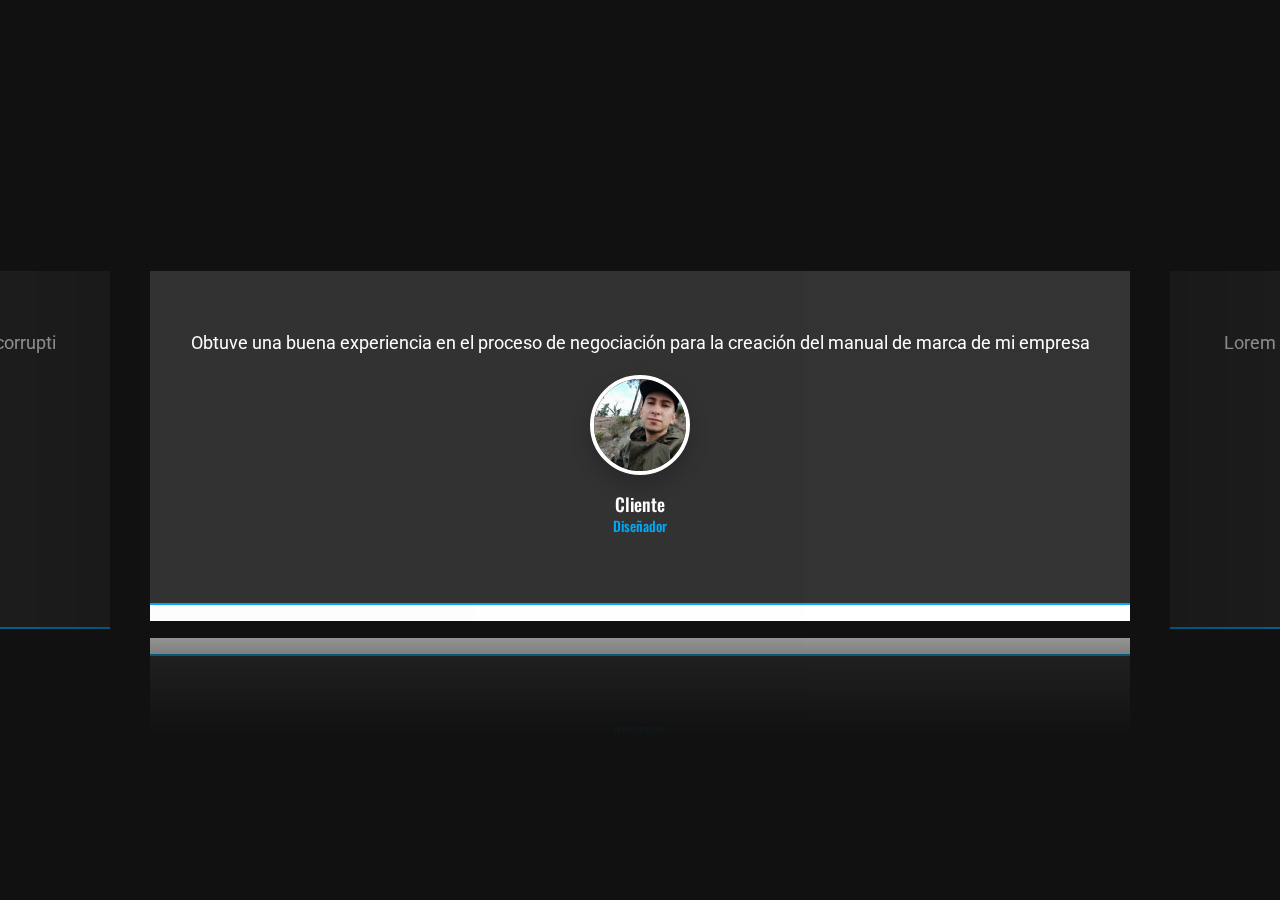
<file: index2.html>
<!DOCTYPE html>
<html lang="es">
<head>
    <meta charset="UTF-8">
    <meta name="viewport" content="width=device-width, user-scale=no, initial-scale=1.0, maximum-scale=1.0, minimum-scale=1.0">
    <title>CITA - Testimonios</title>
    <link rel="stylesheet" href="css/style.css">
    <link rel="stylesheet" href="css/flexboxgrid.css">
    <link href="https://fonts.googleapis.com/css2?family=Oswald:wght@500&display=swap" rel="stylesheet">
    <link href="https://fonts.googleapis.com/css2?family=Roboto:wght@100&display=swap" rel="stylesheet">
    <link rel="stylesheet" href="https://maxcdn.bootstrapcdn.com/bootstrap/3.3.7/css/bootstrap.min.css" integrity="sha384-BVYiiSIFeK1dGmJRAkycuHAHRg32OmUcww7on3RYdg4Va+PmSTsz/K68vbdEjh4u" crossorigin="anonymous">
    <link rel="stylesheet" href="https://unpkg.com/swiper/swiper-bundle.min.css">
    <link rel="shortcut icon" href="img/citalogo.png" type="image/x-icon">
    <script src="js/scripts.js"></script>
</head>
<body class="index2">
    <div class="testimonials">
        <div class="swiper-container">
            <div class="swiper-wrapper">
              <div class="swiper-slide">
              <div class="card">
                  <div class="layer"></div>
                  <div class="content">
                  <p>Obtuve una buena experiencia en el proceso de negociación para la creación del manual de marca de mi empresa</p>
                    <div class="imgBx">
                    <img src=img/user1.jpg>
                    </div>
                    <div class="details">
                    <h2>Cliente<br><span>Diseñador</span></h2>
                </div>
             </div>
        </div>
    </div>
    <div class="swiper-slide">
            <div class="card">
                <div class="layer"></div>
                <div class="content">
                <p>Lorem ipsum dolor sit amet, consectetur adipisicing elit. Natus, error commodi suscipit ab dignissimos corrupti libero alias culpa, ipsa expedita eos iste amet neque ipsam possimus sed in non soluta</p>
                <div class="imgBx">
                <img src=img/user1.jpg>
                </div>
                <div class="details">
                  <h2>Cliente<br><span>Diseñador</span></h2>
                </div>
            </div>
        </div>
    </div>
    <div class="swiper-slide">
        <div class="card">
            <div class="layer"></div>
            <div class="content">
            <p>Lorem ipsum dolor sit amet, consectetur adipisicing elit. Natus, error commodi suscipit ab dignissimos corrupti libero alias culpa, ipsa expedita eos iste amet neque ipsam possimus sed in non soluta</p>
              <div class="imgBx">
              <img src=img/user1.jpg>
              </div>
              <div class="details">
                <h2>Cliente<br><span>Diseñador</span></h2>
            </div>
            </div>
        </div>
        </div>
        <div class="swiper-slide">
            <div class="card">
                <div class="layer"></div>
                <div class="content">
                <p>Lorem ipsum dolor sit amet, consectetur adipisicing elit. Natus, error commodi suscipit ab dignissimos corrupti libero alias culpa, ipsa expedita eos iste amet neque ipsam possimus sed in non soluta</p>
                  <div class="imgBx">
                  <img src=img/user1.jpg>
                  </div>
                  <div class="details">
                  <h2>Cliente<br><span>Diseñador</span></h2>
              </div>
           </div>
        </div>
        </div>
    </div>
    </div>
    </div>
<script src="https://unpkg.com/swiper/swiper-bundle.min.js"></script>
<script>
    var swiper = new Swiper('.swiper-container', {
      effect: 'coverflow',
      grabCursor: true,
      centeredSlides: true,
      slidesPerView: 'auto',
      coverflowEffect: {
        rotate: 0,
        stretch: 0,
        depth: 0,
        modifier: 1,
        slideShadows: true,
      },
      loop: true,
    });
  </script>
</body>
</html>
</file>
<file: css/style.css>
*{
    box-sizing: border-box;
    margin: 0;
}
html{
    scroll-behavior: smooth;
    transition-timing-function: ease-in-out;
}
body{  
    font-family: 'Oswald', sans-serif;
    max-width: 1500px;
}
.fondo i{
    position: absolute;
    top: -250px;
    background: rgba(255,255,255,0.5);
    animation: animateestrellas linear infinite;
}
@keyframes animateestrellas{
    0%{
        transform: translateY(0);
    }
    100%{
        transform: translateY(1000vh);
    }
}
.pre-loader img{
    position: fixed;
    left: 48%;
    top: 50%;
    z-index: 1000;
    animation: animate 0.2s ease infinite;;
}
@Keyframes animate
{
    0%,100%{
        transform: translateY(-2px);
    }
    50%{
        transform: translateY(2px);
    }
}
.header{
    display: flex;
    height: 12%;
    background-color: #000000;
    flex-wrap: wrap;
    align-items: center;
    position: fixed;
    color: white;
    left: 0;
    top: 0;
    right: 0px;
    z-index: 10;
}
.header-menu-show{
    display: flex;
    justify-content: space-between;
    flex-wrap: wrap;
}
.logo1{
    display: flex;
    justify-content: flex-end;
}
.menu-icono{
    display: none;
}
.menu ul{
    display: flex ;
    list-style: none;
    justify-content: flex-end;
    margin: 0;
    padding: 0;
    color:white;
    text-transform: uppercase;
    font-size: 16px;
    overflow: hidden;
    transition: 0.2s;
}
.menu ul li{
    display: inline-block;
}
.menu ul li a{
    display: block;
    padding: 0.5rem 1rem;
    transition: all 0.1s linear;
    color: white;
    text-decoration-line: none;
}
.menu ul li a:hover{
    background: #4a4a4a;
    color: white;
    text-decoration: none;
    box-shadow: 0 0 10px #4a4a4a, 0 0 40px  #4a4a4a, 0 0 80px  #4a4a4a;
    letter-spacing: 5px;
    border-radius: 3px;
}
.portada{
    position: absolute;
    z-index: -3;   
    width: 100%; 
    height: 100%;
    background-color: #01070a;
    margin-left: 1em;
}
.portada i{
    position: absolute;
    background: #fff;
    border-radius: 50%;
    animation: animate linear infinite;
}
.inicial{
    display: flex;
    margin-top: 14%;
    width: auto;
    height: auto;
}
.redessociales1{
    margin-top: 18%;
    display: flex;
    flex-direction: column;
}
.icn{
    margin: 6px 22px;
}
.retrato{
    display: flex;
    margin-top: 1rem;
}

.retrato1{
    position: absolute;
    margin-top: -10%;
}
.bienvenida{
    display: flex;
    color: white;
    justify-content: flex-start;
    flex-direction: column;
    margin-top: 4%;
}

.bienvenida h1{
    letter-spacing: 8px;
    font-size: 45px;
}
.bienvenida h3{
    margin-top: 10px;
}
.pagina2{
    height: auto;
    position: absolute;
    background-color: #F2F2F2;
    margin-top: 1%;
    width: 100%;    
    z-index: -2;
}
h3{
    font-family: 'Roboto', sans-serif;
    font-size: 15px;
}
p{
    font-family: 'Roboto', sans-serif;
    font-size: 15px;
}
.vervideo a{
    position: relative;
    display: inline-block;
    padding: 10px 20px;
    color: #F2F2F2;
    text-transform: uppercase;
    letter-spacing: 1px;
    text-decoration: none;
    font-size: 20px;
    overflow: hidden;
    transition: 0.2s;
    top: 40px;
}
.vervideo a:hover{
    color: #ffffff;
    background: #4a4a4a;
    box-shadow: 0 0 5px #3E5151, 0 0 20px #3E5151, 0 0 40px #3E5151;
    transition-delay: 1s;
}
.vervideo  a span{
    position: absolute;
    display: block;

}
.vervideo a span:nth-child(1)
{
    top: 0;
    left: -100%;
    width: 100%;
    height: 2px;
    background: linear-gradient(9deg,transparent,#333);
}
.vervideo a:hover span:nth-child(1)
{
    left: 100%;
    transition: 1s;
}
.vervideo a span:nth-child(3)
{
    bottom: 0;
    right: -100%;
    width: 100%;
    height: 2px;
    background: linear-gradient(270deg,transparent,#333);
}
.vervideo a:hover span:nth-child(3)
{
    right: 100%;
    transition: 1s;
    transition-delay: 0.5s;

}
.vervideo a span:nth-child(2)
{
    top: -100;
    right: 0%;
    width: 2px;
    height: 100%;
    background: linear-gradient(180deg,transparent,#333);
}
.vervideo a:hover span:nth-child(2)
{
    top: 100%;
    transition: 1s;
    transition-delay: 0.25s;
}
.vervideo a span:nth-child(4)
{
    bottom: -100;
    left: 0%;
    width: 2px;
    height: 100%;
    background: linear-gradient(360deg,transparent,#333);
}
.vervideo a:hover span:nth-child(4)
{
    bottom: 100%;
    transition: 1s;
    transition-delay: 0.75s;
}
.video:target{
    width: 100%;
    height: 40px;
    position: relative;
    visibility: hidden;
    opacity: 0;
    transition: all 600ms;
    padding: 40px;
    z-index: 5; 
    background: rgba(0,0,0,0.8);
    visibility: visible;
    opacity: 1;
}
.video:target .popup{
    top: 50%;
    left: 50%;
    transform: rotate(0deg) translate(-50%, -50%);
    visibility: visible;
}
.popup{
    width: 100%;
    max-width: 520px;
    height: 300px;
    position: fixed;
    display: flex;
    visibility: hidden;
    top: -50%;
    left: -80%;
    transform: rotate(90deg) translate(-150%, 230%);
    background: white;
    z-index: 25;
    transition: all 600ms;
}
.btn-close-popup{
    width: 50px;
    height: 50px;
    position: absolute;
    right: -20px;
    top: -20px;
    padding: 20px;
    background: #000;
    color: white;
    border-radius: 50%;
    line-height: 10px;
    text-decoration: none;
}
@media screen and (max-width: 900px){
    .popus{
        flex-direction: column;
        height: 100%;
        max-height: 800px;
    }
}
/*SOBRE MI*/
.pagina1{
    display: flex;
    justify-content: space-between;
    height:  auto;
    margin-top: -5%;
}
.sobremi2 h1{
    font-size: 40px;
}
.sobremi{
    display: flex;
    justify-content: flex-start;
    flex-direction: column;
    font-size: 17px;
    margin-top: 10%;
    letter-spacing: 0.5px;
    line-height: 21px;
} 
.datos h1{
    font-size: 17px;
    color: #000;
    padding: 8px 0;
}
.datos{
    display: flex;
    justify-content: space-between;
    align-items: flex-start;
    margin-top: 3rem;
}
.sobremi h1{
    position: relative;
    font-size: 18px;
    display: inline-block;
    transition: 0.5s;
    transform-origin: left;
    transform: scaleX(0);
}
.sobremi h1[data-scroll="in"]{
    transform: scaleX(1);
    transition-delay: 0.5s;
}
.sobremi h1:before{
    content: '';
    position: absolute;
    top: 0;
    left: 0;
    width: 100%;
    height: 100%;
    background: #333;
    transform-origin: right;
    transition: 0.5s;
}
.sobremi h1[data-scroll="in"]:before
{
     transform: scaleX(0);
     transition-delay: 0.5s;
}
.sobremi h3{
    transition: 0.5s;
    opacity: 0;
}
.sobremi h3[data-scroll="in"]{
    opacity: 1;
    transition-delay: 0.5s;
}
.retrato3{
    display: flex;
    margin-top: 10rem;
}
.retrato4{
    margin-left: 5px;
    margin-top: 5rem;
}
.soporte2{
    position: absolute;
    z-index: -1;
    display: flex;
    margin: -2rem 1rem;  
}

.retrato4{
    position: absolute;
    z-index: 1;
    margin-top: -10px;
}
.retrato6 {
    display: none;
}
.hojadevida a{
    position: relative;
    display: inline-block;
    padding: 10px 20px;
    color: #F2F2F2;
    background: #000;
    text-transform: uppercase;
    letter-spacing: 0.5px;
    text-decoration: none;
    font-size: 20px;
    overflow: hidden;
    transition: 0.1s;
    top: 30px;
    border-radius: 4px;
}
.hojadevida a:hover{
        color: #ffffff;
        background: #4a4a4a;
        box-shadow: 0 0 5px #3E5151, 0 0 20px #3E5151, 0 0 40px #3E5151;
        transition-delay: 0.5s;
    }
.pagina3 {
    height: 100%;
    position: absolute;
    background-color: #ccc8c8;
    width: 100%;
    z-index: -3;
    margin-top: 5%;
}
.habilidades{
    display: flex;
    justify-content: space-between;
}
.cuadro1{
    position: absolute;
    margin-top: 12rem;
    z-index: -3;
    transition: 1s;
}
.cuadro1[data-scroll="in"]{
    transform: scaleX(1);
    transition-delay: 0.3s;
}
.habilidades1{
    position: absolute;
    z-index: -1;
    margin-top: 20rem;
    margin-left: 4rem;
    letter-spacing: 2px;
}
/*HABILIDADES BLANDAS*/
.habilidades2{
    margin-top: 7rem;
}
.habilidades2 h1{
    font-size: 5px;
    color: #000;
}
.habilidades2 .blandas{
    position: relative;
    display: flex;
    margin: 2px 0;
    padding: 12px 5px 9px;
    overflow: hidden;
    transition: 0.5s;
    margin-top: 1rem;
}
.habilidades2:hover .blandas{
    opacity: 0.12; 
}
.habilidades2 .blandas:hover{
    opacity: 1;
    transform: scale(1.1);
}
.habilidades2 .blandas:before{
    content: '';
    position: absolute;
    top: 0;
    left: 0;
    width: 90%;
    height: 90%;
    background: rgba(255,255,255,.1);
    z-index: -5;
}
.habilidades2 .blandas .name1{
    position: relative;
    width: 80px;
    text-align: left;
    color: #000;
    margin-top: -5px;
    text-transform: uppercase;
    font-size: 14px;
    margin-left: 20px;
}
.habilidades2 .blandas .Value1{
    position: relative;
    width: 20px;
    text-align: left;
    color: #fff;
    margin-top: -2px;
    text-transform: uppercase;
}
.habilidades2 .blandas .percent1{
    position: relative;
    width: calc(100% - 150px);
    height: 15px;
    margin: 0 10px;
    border-radius: 0px 5px 5px 0px; 
    background: #151515;
    box-shadow: inset 0 0 10px #000;
    overflow: hidden;
}
.habilidades2 .blandas .percent1 .progress1{
    position: absolute;
    top: 0;
    left: 0;
    width: 80%;
    height: 95%;
    border-radius: 0px 5px 5px 0px; 
    background: #fff;
    box-shadow: inset 0 0 2px #000;
    animation: animacion 4s ease-in-out forwards;
}
@Keyframes animacion
{
    from{
        width: 0;
    }
}
/*HABILIDADES TECNICAS*/
.habilidades3{
    margin-top: 7rem;
}
.habilidades3 h1{
    font-size: 5px;
    color: #000;
}
.habilidades3 .tecnicas{
    position: relative;
    display: flex;
    margin: 2px 0;
    padding: 12px 5px 9px;
    overflow: hidden;
    transition: 0.5s;
    margin-top: 1rem;
}
.habilidades3:hover .tecnicas{
    opacity: 0.12; 
}
.habilidades3 .tecnicas:hover{
    opacity: 1;
    transform: scale(1.1);
}
.habilidades3 .tecnicas:before{
    content: '';
    position: absolute;
    top: 0;
    left: 0;
    width: 90%;
    height: 90%;
    background: rgba(255,255,255,.1);
    z-index: -5;
}
.habilidades3 .tecnicas .name2{
    position: relative;
    width: 80px;
    text-align: left;
    color: #000;
    margin-top: -5px;
    text-transform: uppercase;
    font-size: 14px;
    margin-left: 20px;
}
.habilidades3 .tecnicas .Value2{
    position: relative;
    width: 20px;
    text-align: left;
    color: #fff;
    margin-top: -2px;
    text-transform: uppercase;
}
.habilidades3 .tecnicas .percent2{
    position: relative;
    width: calc(100% - 150px);
    height: 15px;
    margin: 0 10px;
    border-radius: 0px 5px 5px 0px; 
    background: #151515;
    box-shadow: inset 0 0 10px #000;
    overflow: hidden;
}
.habilidades3 .tecnicas .percent2 .progress2{
    position: absolute;
    top: 0;
    left: 0;
    width: 80%;
    height: 95%;
    border-radius: 0px 5px 5px 0px; 
    background: #fff;
    box-shadow: inset 0 0 2px #000;
    animation: animacion1 4s ease-in-out forwards;
}
@Keyframes animacion1
{
    from{
        width: 0;
    }
}
/*ICONOS HABILIDADES*/
.iconohtml{
    width: 0px;
    height: 0px;
}
.pagina4{
    height: 100%;
    position: absolute;
    background-color: #F2F2F2;
    width: 100%;
    z-index: -4;
    margin-top: 4rem;
}
.pasatiempos h3{
    margin-top: 1rem ;
}
.pasatiempos h1 h3{
    margin-top: 1rem;
    line-height: 60px;
}
.pasatiempos h1{
    transition: 0.3s;
    transform-origin: left;
    transform: scaleX(0);
}
.pasatiempos h1[data-scroll="in"]{
    transform: scaleX(1);
    transition-delay: 0.3s;
}
.pasatiempos h1:before{
    content: '';
    position: absolute;
    top: 0;
    left: 0;
    width: 100%;
    height: 100%;
    background: #333;
    transform-origin: right;
    transition: 0.3s;
}
.pasatiempos h1[data-scroll="in"]:before
{
     transform: scaleX(0);
     transition-delay: 0.3s;
}
.pasatiempos h3{
    transition: 0.4s;
    opacity: 0;
}
.pasatiempos h3[data-scroll="in"]{
    opacity: 1;
    transition-delay: 0.4s;
}
/*PAGINA SERVICIOS */
.titulo4{
    display: flex;
    text-align: center;
    justify-content: center;
    margin-top: 6rem;
    margin-left: 74%;
}
.pagina5{
    position: relative;
    display: flex;
    justify-content: center;
    align-items: center;
    flex-wrap: wrap;
    width: 100%;
    height: 400px;
    transform-style: preserve-3d;
    left: 4%;
    margin-top: -1rem;
}
.pagina5 .box{
    position: relative;
    width: 200px;
    height: 320px;
    margin: 10px;
    background: #3C3B3F;
    border-radius: 10px;
    transform-style: preserve-3d;
    top: 2rem;
}
.pagina5 .box::before{
    content: 'SERVICIOS';
    position: absolute;
    top: 10px;
    left: 5px;
    font-size: 3em;
    font-weight: 800;
    color: #F2F2F2;
    font-style: italic;
    opacity: 0;
}
.pagina5 .box:hover::before{
    opacity: 0.04;
}
.pagina5 .box::after{
    content: 'SERVICIO';
    position: absolute;
    bottom: 30px;
    right: 10px;
    font-size: 5em;
    font-weight: 700;
    color: #F2F2F2;
    font-style: italic;
    opacity: 0;
    transition: 0.5s;
}
.pagina5 .box:hover::before,
.pagina5 .box:hover::after
{
    opacity: 0.04;
}
.pagina5 .box .nombre1{
    position: absolute;
    font-size: 22px;
    top: 0x;
    left: 0;
    text-align: center;
    color: #fff;
    width: 100%;
    transform-style: preserve-3d;
    transform: translate3d(0,0,75px);
    transition: 0.5s;
    opacity: 0;
    z-index: 10;
}
.pagina5 .box:hover .nombre1{
    top: 30px;
    opacity: 1;
}
.pagina5 .box .descripcion{
    position: absolute;
    bottom: 0;
    left: 5px;
    right: 5px;
    text-align: center;
    transform-style: preserve-3d;
    transform: translate3d(-70,0,75px);
    color: #fff;
    background: #333;
    padding: 5px 15px;
    border-radius: 10px;
    text-decoration: none;
    transition: 0.5s;
    z-index: 10;
    opacity: 0;
}
.pagina5 .box:hover .descripcion{
    bottom: 30px;
    opacity: 1;
    margin-top: 3rem;
}
.pagina5 .box .circulo{
    position: absolute;
    top: 50%;
    left: 50%;
    width: 100px;
    height: 100px;
    border-radius: 50%;
    transition: 0.5s;
    background: #000000;
    transform-style: preserve-3d;
    transform: translate3d(-50%,-50%,0px);
    opacity: 1;
    z-index: 10;   
}
.pagina5 .box .imgkhago{
    position: absolute;
    top: 50%;
    left: 50%;
    max-width: 150px;
    transition: 0.5s;
    transform-style: preserve-3d;
    transform: translate3d(-50%,-50%,0px) rotate(-10deg);
    z-index: 11;
}
.pagina5 .box:hover .imgkhago{
    transform: translate3d(-50%,-50%,100px) rotate(-10deg);
}

.fondo2{
    display: flex;
    justify-content: flex-start;
    margin-top: 30px;
}
.pagina6{
    height: 500px;
    position: absolute;
    background-color: #ccc8c8;
    width: 100%;
    z-index: -2;
    margin-top: 2rem;
}
.collage{
    margin-top: 2rem;
}
.carrusel1{
    display: none;
}
.pasatiempos{
    margin-top: 6rem;
}
.pagina7{
    height: 560px;
    position: absolute;
    background-color:#F2F2F2;
    width: 100%;
    z-index: -1;
    margin-top: 2rem;
}
.caja2{
    display: flex;
    position: absolute;
    align-items: center;
    margin-top: 8rem;
    z-index: -2;
}
.titulo3{
    position: absolute;
    z-index: -1;
    margin-top: 18rem;   
    margin-left: 5rem;
}
.certificados{
    display: flex;
    flex-direction: column;
    margin-top: 6rem;
}
.certificados h1{
    font-size: 20px;
}
.certificados1 h3{
    line-height: 14px;
    margin-top: 10px;
}
.-Fotografía a{
    text-decoration: none;
    color: #000000;
}
.certificados h3{
    display: flex;
    justify-content: flex-start;
}
/*CERTIFICADOS FOTOGRAFÍA*/
.botones{
    font-size: 10px;
    width: 20px;
    height: 20px;
    line-height: 20px;
    border-radius: 10%;
    background-color: rgba(0,0,0,.7);
    text-align: center;
    font-weight: bold;
    position: absolute;
    color: #fff;
    box-shadow: 0 0 10px rgba(255,255,255,.6);
    -webkit-transition: all .3s ease;
    -o-transition: all .3s ease;
    transition: all.3s ease;
}
.botones:hover{
    cursor: pointer;
    transform: scale(1.2,1.2);
}
.atras{
    left: 2%;
    top: calc(75% - 70px);
}
.adelante{
    left: 98%;
    top: calc(75% - 70px);
}
.certificado1:target{
    width: 100%;
    height: 100%;
    position: relative;
    visibility: hidden;
    opacity: 0;
    transition: all 600ms;
    padding: 10px;
    z-index: 5; 
    visibility: visible;
    opacity: 1;
}
.certificado1:target .popup1{
    top: 50%;
    left: 50%;
    transform: rotate(0deg) translate(-50%, -50%);
    visibility: visible;
}
.popup1{
    width: 100%;
    max-width: 520px;
    height: 300px;
    position: fixed;
    display: flex;
    visibility: hidden;
    top: -50%;
    left: -80%;
    transform: rotate(90deg) translate(-150%, 230%);
    background: white;
    z-index: 25;
    transition: all 600ms;
}
.btn-close-popup1{
    width: 25px;
    height: 25px;
    position: absolute;
    right: -20px;
    top: -20px;
    padding: 20px;
    background: #000;
    color: white;
    border-radius: 50%;
    line-height: 10px;
    text-decoration: none;
}
@media screen and (max-width: 900px){
    .popup1{
        flex-direction: column;
        height: 100%;
        max-height: 800px;
    }
}
/*CERTIFICADOS DISEÑO*/
.-marketing a{
    text-decoration: none;
    color: #000000;
}
.botones2{
    font-size: 10px;
    width: 20px;
    height: 20px;
    line-height: 20px;
    border-radius: 10%;
    background-color: rgba(0,0,0,.7);
    text-align: center;
    font-weight: bold;
    position: absolute;
    color: #fff;
    box-shadow: 0 0 10px rgba(255,255,255,.6);
    -webkit-transition: all .3s ease;
    -o-transition: all .3s ease;
    transition: all.3s ease;
}
.botones2:hover{
    cursor: pointer;
    transform: scale(1.2,1.2);
}
.atras{
    left: 2%;
    top: calc(75% - 70px);
}
.adelante{
    left: 98%;
    top: calc(75% - 70px);
}
.certificado2:target{
    width: 100%;
    height: 100%;
    position: relative;
    visibility: hidden;
    opacity: 0;
    transition: all 600ms;
    padding: 10px;
    z-index: 5; 
    visibility: visible;
    opacity: 1;
}
.certificado2:target .popup2{
    top: 50%;
    left: 50%;
    transform: rotate(0deg) translate(-50%, -50%);
    visibility: visible;
}
.popup2{
    width: 100%;
    max-width: 520px;
    height: 300px;
    position: fixed;
    display: flex;
    visibility: hidden;
    top: -50%;
    left: -80%;
    transform: rotate(90deg) translate(-150%, 230%);
    background: white;
    z-index: 25;
    transition: all 600ms;
}
.btn-close-popup2{
    width: 25px;
    height: 25px;
    position: absolute;
    right: -20px;
    top: -20px;
    padding: 20px;
    background: #000;
    color: white;
    border-radius: 50%;
    line-height: 10px;
    text-decoration: none;
}
@media screen and (max-width: 900px){
    .popup2{
        flex-direction: column;
        height: 100%;
        max-height: 200px;
    }
}
/*CERTIFICADOS MARKETING¨*/
.-Diseño a{
    text-decoration: none;
    color: #000000;
}
.botones3{
    font-size: 10px;
    width: 20px;
    height: 20px;
    line-height: 20px;
    border-radius: 10%;
    background-color: rgba(0,0,0,.7);
    text-align: center;
    font-weight: bold;
    position: absolute;
    color: #fff;
    box-shadow: 0 0 10px rgba(255,255,255,.6);
    -webkit-transition: all .3s ease;
    -o-transition: all .3s ease;
    transition: all.3s ease;
}
.botones3:hover{
    cursor: pointer;
    transform: scale(1.2,1.2);
}
.atras{
    left: 2%;
    top: calc(75% - 70px);
}
.adelante{
    left: 98%;
    top: calc(75% - 70px);
}
.certificado3:target{
    width: 100%;
    height: 100%;
    position: relative;
    visibility: hidden;
    opacity: 0;
    transition: all 600ms;
    padding: 10px;
    z-index: 5; 
    visibility: visible;
    opacity: 1;
}
.certificado3:target .popup3{
    top: 50%;
    left: 50%;
    transform: rotate(0deg) translate(-50%, -50%);
    visibility: visible;
}
.popup3{
    width: 100%;
    max-width: 520px;
    height: 300px;
    position: fixed;
    display: flex;
    visibility: hidden;
    top: -50%;
    left: -80%;
    transform: rotate(90deg) translate(-150%, 230%);
    background: white;
    z-index: 25;
    transition: all 600ms;
}
.btn-close-popup3{
    width: 25px;
    height: 25px;
    position: absolute;
    right: -20px;
    top: -20px;
    padding: 20px;
    background: #000;
    color: white;
    border-radius: 50%;
    line-height: 10px;
    text-decoration: none;
}
@media screen and (max-width: 900px){
    .popup3{
        flex-direction: column;
        height: 100%;
        max-height: 800px;
    }
}
.certificados1{
    display: flex;
    justify-content: space-between;
}
.-marketing12 {
    margin-top: 15px;
}
.-marketing12 a{
    text-decoration: none;
    color: #000000;
}
.pagina8{
    position: absolute;
    z-index: -1;
    margin-top: 3rem;
    width: 100%;
    height: 200px;
    background-color: #000000;
    background-attachment: fixed;
    overflow: hidden;
}
.pagina8 i{
    position: absolute;
    background: #fff;
    border-radius: 50%;
    animation: animate linear infinite;
}
@keyframes animate{
    0%{
        opacity: 0;
        transform: translateY(0);
    }
    10%,90%{
        opacity: 1;
    }
    100%{
        opacity: 0;
        transform: translateY(-100px);
    }
}
.pagin81{
    margin-top: 3rem;
}
.portafolio1{
    position: absolute;
    align-items: flex-start;
    margin-left: 20%;
    margin-top: 8rem;
    letter-spacing: 1rem;
    z-index: 3;
}
.portafolio1 h1{
    font-size: 20px;
    color: #fff;
    transform: translate(-50%,-50%);
    text-transform: uppercase;
    color: transparent;
}
.portafolio1 h1:before{
    content: attr(data-text);
    position: absolute;
    font-size: 20px;
    top: 0;
    left: 0;
    width: 100%;
    height: 100%;
    color: #fff;
    overflow: hidden;
    border-right: 1px solid #fff;
    animation: type 8s steps(9) infinite;
    white-space: nowrap;
    z-index: 3;
}
@keyframes type{
    0%{
        width: 0;
    }
    50%{
        width: 100%;
    }
    100%{
        width: 0;
    }
}
.logo2{
    display: flex;
    align-items: center;
    margin-top: 7rem;
}
.pagina9{
    height: 1200px;
    position: absolute;
    background-color:#F2F2F2;
    width: 100%;
    z-index: -1;
    margin-top: 1rem;
}
.pagina91{
    display: flex;
    justify-content: center;
    margin-top: 6rem;
}
.opciones{
    margin-top: -6rem;
    width: 100%;
    overflow: hidden;
}
.opciones ul{
    position: relative;
    width: 100%;
    margin: 60px 0;
}
.opciones ul li{
    list-style: none;
    display: inline-block;
    padding: 10px 20px;
    color: #3C3B3F;
    border: 1px #3C3B3F;
    margin-right: 7px;
    text-transform: capitalize;
}
.opciones ul li:hover , .active{
    letter-spacing: 2px;
    cursor: pointer;
    color: #000000;
    
}
/*IMAGENES PORTAFOLIO*/
.imagenes1{
    display: flex;
    justify-content: space-around;
    flex-wrap: wrap;
    margin-top: -1rem; 
}
.imagenes1 caja{
    width: 35%;
    height: 300px;
    margin-bottom: 20px;
}
.imagenes1 .caja img{
    width: 90%;
    height: 90%;
    vertical-align: top;
    object-fit: cover;
}
.imagenes1 img:hover{
    transform: scale(1.1);
    transition: all ease 1.5s;
    cursor: pointer;
}

.testimonios a{
    position: relative;
    display: flex;
    padding: 10px 20px;
    color: #F2F2F2;
    background: #000;
    text-transform: uppercase;
    letter-spacing: 0.5px;
    text-decoration: none;
    font-size: 20px;
    overflow: hidden;
    transition: 0.1s;
    top: 30px;
    border-radius: 4px;
    margin-left: 43%;
}
.testimonios a:hover{
        color: #ffffff;
        background: #4a4a4a;
        box-shadow: 0 0 5px #3E5151, 0 0 20px #3E5151, 0 0 40px #3E5151;
        transition-delay: 0.5s;
    }
.pagina11{
    position: absolute;
    z-index: -1;
    margin-top: 3rem;
    width: 100%;
    height: 200px;
    background-color: #000000;
    background-attachment: fixed;
    overflow: hidden;
}
.pagina11 i{
    position: absolute;
    background: #fff;
    border-radius: 50%;
    animation: animate linear infinite;
}
.pagina111{
    display: flex;
    justify-content: space-between;
    margin-top: 3rem;
}
.portafolio2{
    display: flex;
    justify-content: flex-start;
    align-items: flex-start;
    margin-top: 4rem;
    color:white;
    letter-spacing: 1rem;
}
.logo3{
    margin-top: 3rem;
}
.pagina10{
    height: 500px;
    position: absolute;
    background-color: #4a4a4a;
    width: 100%;
    z-index: -1;
    margin-top: 2rem;
}
.contactame{
    display: flex;
    margin-top: 5rem;
    z-index: -2;
}
.redessociales2 h1{
    margin-top: 5rem;
    color: #fff;
    font-size: 20px;
    
}
.redessociales2 a{
    text-decoration: none;
}
.nombre{
    border: none;
    text-align: start;
}
form{
    background: #fff;
    width: 100%;
    padding: 10px 0;
    border-radius: 5px;
    box-shadow: 00 6px 0 rgba(255, 255, 255, 255, 0.8);
}
.form{
    width: 80;
    margin: auto;
}
.form .grupo{
    position: relative;
    margin: 30px;
}
input, textarea{
    background: none;
    color: #c6c6c6;
    font-size: 18px;
    padding: 10px 10px 10px 5px;
    display: block;
    width: 100%;
    border: none;       
    border-bottom: 1px solid var(--colorTextos);
    resize: none;
}
input:focus,textarea:focus{
    outline: none;
    color: rgb(94,93,93);
}
input:focus~label, 
input:valid~label, 
textarea:focus~label, textarea:valid~label{
    position: absolute;
    top: -14px;
    font-size: 12px;
    color: #4a4a4a;
}
label{
    color: var(--colorTextos);
    font-size: 16px;
    position: absolute;
    left: 5px;
    top:10px;
    transition: 0.5s ease all;
    pointer-events: none;
}

input:focus~.barra::before, textarea:focus~.barra::before{
    width: 100%;
}
.contactar{
    position: relative;
    display: block;
    width: 100%;
}
.iconosrds{
    margin-top: 3rem;
}
.icn2{
    margin: 35px 12px;
}
.contactar::before{
    content: '';
    height: 2px;
    width: 100%;
    bottom: 0;
    position: absolute;
    background: linear-gradient(to right, #3E5151, #DECBA4);
    transition: 0.3s ease all;
    left: 0%;
}
.contactar{
    background: #FC5C7D;
    /* fallback for old browsers */
    background: -webkit-linear-gradient(to left, #3E5151,#3C3B3F);
    /* Chrome 10-25, Safari 5.1-6 */
    background: linear-gradient(to left, #3E5151,#3C3B3F);
    /* W3C, IE 10+/ Edge, Firefox 16+, Chrome 26+, Opera 12+, Safari 7+ */
    display: block;
    width: 100px;
    height: 40px;
    border: none;
    color:#fff; 
    border-radius: 4px;
    font-size: 16px;
    margin: 10px auto;
    cursor: pointer;
}
.footer{
    height: 40%;
    position: absolute;
    background-color: #000000;
    margin-top: 1rem;
    width: 100%;    
    z-index: -1;
    display: flex;
    justify-content: center;
    align-items: center;
}
/*responsive formulario*/
@media screen and (max-width: 700px){
    form{
        width: 100%;
        margin-left: 10%;
    }
    .redessociales2{
        margin-left: 10%;
        margin-top: -15%;
    }
    .iconosrds{
        margin-left: 20%;
        margin-top: -5%;
    }
    .pagina10{
        width: 100%;
        height: 1000px;
    }
}

@media screen and (max-width:450px){
    form{
        width: 100%;
        margin-left: 22%;
    }
}

@media screen and (max-width:300px){
    form{
        width: 100%;
        margin-left: 22%;
    }
}
/*responsive menu*/
@media only screen and (max-width: 600px){
    .logo1{
        margin-left: 12%;
        margin-top: 5%;
    }
    .header{
        display: flex;
        height: 8%;
        justify-content: space-between;
    }
    .menu-icono{
        display: block;
        z-index: 30;
        cursor: pointer;
        margin-left: 80%;
        margin-top: -50px;
    }
    .menu{
        width: 100%;
        margin-top: 1rem; 
        height: 5%;  
    }
    .menu ul{
        display: none;
    }
    .menu ul.show{
        display: block;
    }
    .menu ul li{
        display: block;
    }
    .menu ul li a{
        display: block;
        padding: 0.5rem 0;
        transition: all 0.4s linear;
        border-radius: 5px;
        background-color: black;
        line-height: 20px;
        width: 100%;
        text-align: center;
    }
    .menu ul li a:hover{
        background: #4a4a4a;
    }
}
/*responsive inicio*/
@media screen and (max-width:700px){
    .portada{
        width: 100%;
        height: 90%;
    }
    .pagina1{
        margin-top: 2rem;
    }
    .pagina2{
        width: 100%;
        height: 850px;
    }
    .redessociales1{
        display:none;
    }
    
    .inicial{
        display: flex;
        flex-direction: column;
    }
    .bienvenida{
        display: flex;
        justify-content: center;
        margin-top: -35rem;
        margin-left: 5%;
        font-size: 1px;
        letter-spacing: 1px;
        text-align: center;
    }
    .retrato{
        display: flex;
        justify-content: center;
        margin-top: 18rem;
        margin-left: 15%;
    }
    .retrato1{
        margin-top: -8rem;
        margin-left: 2%;
    }
    .vervideo{
        margin-top: 22rem;
        width: 100%;
    }
}
/*responsive SOBRE MÍ*/
@media screen and (max-width:700px){
    .pagina2{
        position: absolute;
        width: 100%;
        height: 850px;
        margin-top: 5rem;
        z-index: -5;
    }
    .datos{
        display: flex;
        justify-content: flex-start;
        flex-direction: column;
        margin-left: -5px;
        margin-top: 1rem; 
        padding: 28px 0;
    }
    .hojavida{
        display: flex;
        justify-content: flex-start;
        flex-direction: column;
        margin-top: -1rem;
        margin-left:-10px;
    }
    .sobremi{
        display: flex;
        flex-wrap: flex-start;
        flex-direction: column;
        margin-left: 3rem;
        margin-top: 60px;
    }
    .sobremi h1{
        font-size: 20px;
        overflow: auto;
    }
    .datos h1{
        margin-top: 1rem;
    }
    .retrato6{
        position: absolute;
        display: flex;
        justify-content: flex-end;
        margin-left: 50%;
        margin-top: 24rem;
    }
    .retrato3{
        display: none;
    }
    .retrato5{
        position: absolute;
        z-index: 1;
        margin-top: -10px;
        margin-left: 1rem;
    }
    .soporte3{
        position: absolute;
        z-index: -1;
        display: flex;
        margin: -2rem 1rem;  
    }
}
/*responsive HABILIDADES*/
@media screen and (max-width:700px){
    .pagina3{
        height: 950px;
        width: 100%;
        margin-top: 3rem;
    }
    .cuadro1{
        display: none;
    }
    .habilidades1{
        position: absolute;
        text-align: center;
        letter-spacing: 2px;
        margin-top: 6rem;
        left: 10%;
    }
    .habilidades2{
        display: flex;
        flex-direction: column;
        margin: 10rem 1rem;
        width: 100%;
    }
    .habilidades3{
        display: flex;
        flex-direction: column;
        margin: -8rem 1rem;
        width: 100%;
    }
}
/*responsive PASATIEMPOS*/
@media screen and (max-width:600px){
    .pagina4{
        position: absolute;
        width: 100%;
        height: 750px;
        margin-top: 12rem;
        z-index: -5;
}
    .pasatiempos{
        width: 80%;
        margin: 30rem 10%;
    }
    .collage{
        display: none;
    }
    .carrusel1{
        display: flex;
        align-items: inline-block;
        margin-top: 18em;
        position: absolute;
        z-index: 3;
        margin-left: 15%;
    }
}
/*RESPONSIVE CERTIFICADOS*/
@media screen and (max-width: 700px){
.pagina6{
    height: 100%;
    position: absolute;
    background-color: #ccc8c8;
    width: 100%;
    z-index: -1;
    margin-top: -28em;
}
.caja2{
    display: none;
}
.titulo33{  
    display: flex;
    margin-top: -42rem;
}
.titulo3 h1{
    font-size: 25px;
    margin-left: 40%;
}
.certificados{
    display: flex;
    margin-top: -12rem;
    margin-left: 10%;
    width: 80%;
}
}
/*RESPONSIVE SERVICIOS*/
@media screen and (max-width: 600px){
    .pagina7{
        height: 1600px;
        position: absolute;
        background-color:#F2F2F2;
        width: 100%;
        z-index: -1;
        margin-top: 2rem;
    }
    .titulo4{
        display: flex;
        text-align: center;
        margin-top: 6rem;
        margin-left: 50%;
    }
}
/*RESPONSIVE ESTRELLAS PORTAFOLIO*/
@media screen and (max-width: 600px){
    .pagina8{
        position: absolute;
        z-index: -1;
        margin-top: 68rem;
        width: 100%;
    }
    .pagin81{
        margin-top: 68rem;
    }
    .portafolio1{
        margin-left: 40%;
        margin-top: 75rem;
    }
    .logo2{
        
        margin-top: 72rem;
        margin-left: 20em;
    }
}
/*responsive PORTAFOLIO*/
@media screen and (max-width:700px){
    .pagina9{
        height: 2400px;
        position: absolute;
        background-color:#F2F2F2;
        width: 100%;
        z-index: -1;
        margin-top: 3rem;
    }
    .pagina91{
        display: flex;
        justify-content: center;
        margin-top: 7rem;
    }
    .opciones{
        display: flex;
        flex-wrap: wrap;
        flex-direction: column;
        margin-left: -5%;
        justify-content: center;
    }
}
.index2{
    margin: 0 150px;
    padding: 0;
    box-sizing: border-box;
    font-family: 'Oswald', sans-serif;
    display: flex;
    justify-content: center;
    align-items: center;
    min-height: 100vh; 
    background: #111;
}
.testimonials{
    position: relative;
    max-width: 100%;
    -webkit-box-reflect: below 1px linear-gradient(transparent 70%, #0009);
}
.swiper-slide {
    background-position: center;
    background-size: cover;
    width: 350px;
    min-height: 350px;
    margin: 0 20px;
    background: #fff;
}
.swiper-container-3d .swiper-slide-shadow-left,
.swiper-container-3d .swiper-slide-shadow-right{
    background-image: none;
}
.testimonials .card{
    position: relative;
    width: 100%;
    margin: 0 auto;
    background: #333;
    padding: 60px 40px;
    text-align: center;
    overflow: hidden;
}
.testimonials .card .layer{
    position: absolute;
    top: calc(100% - 2px);
    left: 0;
    width: 100%;
    height: 100%;
    background: linear-gradient(#03a9f4, #e91ee3);
    z-index: 1;
    transition: 0.5s;
}
.testimonials .card:hover .layer{
    top: 0;
}
.testimonials .card .content{
    position: relative;
    z-index: 2;
}
.testimonials .card .content p{
    font-size: 18px;
    line-height: 24px;
    margin-bottom: 20px;
    color: #fff;
}
.testimonials .card .content .imgBx{
    width: 100px;
    height: 100px;
    margin: 0 auto 10px;
    border-radius: 50%;
    overflow: hidden;
    border: 4px solid #fff;
    box-shadow: 0 10px 20px rgba(0,0,0,0.2);
}
.testimonials .card .content h2{
    font-size: 18px;
    color: #fff;
}
.testimonials .card .content h2 span{
    color: #03a9f4;
    font-size: 14px;
    transition: 0.5s;
}
.testimonials .card:hover .content h2 span{
    color: #fff;
}
.fondo{
    position: absolute;
    width: 100%;
    height: 1000vh;
    background:#01070a;
    overflow: hidden;
    align-items: center;
    z-index: 900;
}
</file>
<file: css/flexboxgrid.css>
/* Uncomment and set these variables to customize the grid. */

.container-fluid {
  margin-right: auto;
  margin-left: auto;
  padding-right: 2rem;
  padding-left: 2rem;
}

.row {
  box-sizing: border-box;
  display: -ms-flexbox;
  display: -webkit-box;
  display: flex;
  -ms-flex: 0 1 auto;
  -webkit-box-flex: 0;
  flex: 0 1 auto;
  -ms-flex-direction: row;
  -webkit-box-orient: horizontal;
  -webkit-box-direction: normal;
  flex-direction: row;
  -ms-flex-wrap: wrap;
  flex-wrap: wrap;
  margin-right: -1rem;
  margin-left: -1rem;
}

.row.reverse {
  -ms-flex-direction: row-reverse;
  -webkit-box-orient: horizontal;
  -webkit-box-direction: reverse;
  flex-direction: row-reverse;
}

.col.reverse {
  -ms-flex-direction: column-reverse;
  -webkit-box-orient: vertical;
  -webkit-box-direction: reverse;
  flex-direction: column-reverse;
}

.col-xs,
.col-xs-1,
.col-xs-2,
.col-xs-3,
.col-xs-4,
.col-xs-5,
.col-xs-6,
.col-xs-7,
.col-xs-8,
.col-xs-9,
.col-xs-10,
.col-xs-11,
.col-xs-12 {
  box-sizing: border-box;
  -ms-flex: 0 0 auto;
  -webkit-box-flex: 0;
  flex: 0 0 auto;
  padding-right: 1rem;
  padding-left: 1rem;
}

.col-xs {
  -webkit-flex-grow: 1;
  -ms-flex-positive: 1;
  -webkit-box-flex: 1;
  flex-grow: 1;
  -ms-flex-preferred-size: 0;
  flex-basis: 0;
  max-width: 100%;
}

.col-xs-1 {
  -ms-flex-preferred-size: 8.333%;
  flex-basis: 8.333%;
  max-width: 8.333%;
}

.col-xs-2 {
  -ms-flex-preferred-size: 16.667%;
  flex-basis: 16.667%;
  max-width: 16.667%;
}

.col-xs-3 {
  -ms-flex-preferred-size: 25%;
  flex-basis: 25%;
  max-width: 25%;
}

.col-xs-4 {
  -ms-flex-preferred-size: 33.333%;
  flex-basis: 33.333%;
  max-width: 33.333%;
}

.col-xs-5 {
  -ms-flex-preferred-size: 41.667%;
  flex-basis: 41.667%;
  max-width: 41.667%;
}

.col-xs-6 {
  -ms-flex-preferred-size: 50%;
  flex-basis: 50%;
  max-width: 50%;
}

.col-xs-7 {
  -ms-flex-preferred-size: 58.333%;
  flex-basis: 58.333%;
  max-width: 58.333%;
}

.col-xs-8 {
  -ms-flex-preferred-size: 66.667%;
  flex-basis: 66.667%;
  max-width: 66.667%;
}

.col-xs-9 {
  -ms-flex-preferred-size: 75%;
  flex-basis: 75%;
  max-width: 75%;
}

.col-xs-10 {
  -ms-flex-preferred-size: 83.333%;
  flex-basis: 83.333%;
  max-width: 83.333%;
}

.col-xs-11 {
  -ms-flex-preferred-size: 91.667%;
  flex-basis: 91.667%;
  max-width: 91.667%;
}

.col-xs-12 {
  -ms-flex-preferred-size: 100%;
  flex-basis: 100%;
  max-width: 100%;
}

.col-xs-offset-1 {
  margin-left: 8.333%;
}

.col-xs-offset-2 {
  margin-left: 16.667%;
}

.col-xs-offset-3 {
  margin-left: 25%;
}

.col-xs-offset-4 {
  margin-left: 33.333%;
}

.col-xs-offset-5 {
  margin-left: 41.667%;
}

.col-xs-offset-6 {
  margin-left: 50%;
}

.col-xs-offset-7 {
  margin-left: 58.333%;
}

.col-xs-offset-8 {
  margin-left: 66.667%;
}

.col-xs-offset-9 {
  margin-left: 75%;
}

.col-xs-offset-10 {
  margin-left: 83.333%;
}

.col-xs-offset-11 {
  margin-left: 91.667%;
}

.start-xs {
  -ms-flex-pack: start;
  -webkit-box-pack: start;
  justify-content: flex-start;
  text-align: start;
}

.center-xs {
  -ms-flex-pack: center;
  -webkit-box-pack: center;
  justify-content: center;
  text-align: center;
}

.end-xs {
  -ms-flex-pack: end;
  -webkit-box-pack: end;
  justify-content: flex-end;
  text-align: end;
}

.top-xs {
  -ms-flex-align: start;
  -webkit-box-align: start;
  align-items: flex-start;
}

.middle-xs {
  -ms-flex-align: center;
  -webkit-box-align: center;
  align-items: center;
}

.bottom-xs {
  -ms-flex-align: end;
  -webkit-box-align: end;
  align-items: flex-end;
}

.around-xs {
  -ms-flex-pack: distribute;
  justify-content: space-around;
}

.between-xs {
  -ms-flex-pack: justify;
  -webkit-box-pack: justify;
  justify-content: space-between;
}

.first-xs {
  -ms-flex-order: -1;
  -webkit-box-ordinal-group: 0;
  order: -1;
}

.last-xs {
  -ms-flex-order: 1;
  -webkit-box-ordinal-group: 2;
  order: 1;
}

@media only screen and (min-width: 48em) {
  .container {
    width: 46rem;
  }

  .col-sm,
  .col-sm-1,
  .col-sm-2,
  .col-sm-3,
  .col-sm-4,
  .col-sm-5,
  .col-sm-6,
  .col-sm-7,
  .col-sm-8,
  .col-sm-9,
  .col-sm-10,
  .col-sm-11,
  .col-sm-12 {
    box-sizing: border-box;
    -ms-flex: 0 0 auto;
    -webkit-box-flex: 0;
    flex: 0 0 auto;
    padding-right: 1rem;
    padding-left: 1rem;
  }

  .col-sm {
    -webkit-flex-grow: 1;
    -ms-flex-positive: 1;
    -webkit-box-flex: 1;
    flex-grow: 1;
    -ms-flex-preferred-size: 0;
    flex-basis: 0;
    max-width: 100%;
  }

  .col-sm-1 {
    -ms-flex-preferred-size: 8.333%;
    flex-basis: 8.333%;
    max-width: 8.333%;
  }

  .col-sm-2 {
    -ms-flex-preferred-size: 16.667%;
    flex-basis: 16.667%;
    max-width: 16.667%;
  }

  .col-sm-3 {
    -ms-flex-preferred-size: 25%;
    flex-basis: 25%;
    max-width: 25%;
  }

  .col-sm-4 {
    -ms-flex-preferred-size: 33.333%;
    flex-basis: 33.333%;
    max-width: 33.333%;
  }

  .col-sm-5 {
    -ms-flex-preferred-size: 41.667%;
    flex-basis: 41.667%;
    max-width: 41.667%;
  }

  .col-sm-6 {
    -ms-flex-preferred-size: 50%;
    flex-basis: 50%;
    max-width: 50%;
  }

  .col-sm-7 {
    -ms-flex-preferred-size: 58.333%;
    flex-basis: 58.333%;
    max-width: 58.333%;
  }

  .col-sm-8 {
    -ms-flex-preferred-size: 66.667%;
    flex-basis: 66.667%;
    max-width: 66.667%;
  }

  .col-sm-9 {
    -ms-flex-preferred-size: 75%;
    flex-basis: 75%;
    max-width: 75%;
  }

  .col-sm-10 {
    -ms-flex-preferred-size: 83.333%;
    flex-basis: 83.333%;
    max-width: 83.333%;
  }

  .col-sm-11 {
    -ms-flex-preferred-size: 91.667%;
    flex-basis: 91.667%;
    max-width: 91.667%;
  }

  .col-sm-12 {
    -ms-flex-preferred-size: 100%;
    flex-basis: 100%;
    max-width: 100%;
  }

  .col-sm-offset-1 {
    margin-left: 8.333%;
  }

  .col-sm-offset-2 {
    margin-left: 16.667%;
  }

  .col-sm-offset-3 {
    margin-left: 25%;
  }

  .col-sm-offset-4 {
    margin-left: 33.333%;
  }

  .col-sm-offset-5 {
    margin-left: 41.667%;
  }

  .col-sm-offset-6 {
    margin-left: 50%;
  }

  .col-sm-offset-7 {
    margin-left: 58.333%;
  }

  .col-sm-offset-8 {
    margin-left: 66.667%;
  }

  .col-sm-offset-9 {
    margin-left: 75%;
  }

  .col-sm-offset-10 {
    margin-left: 83.333%;
  }

  .col-sm-offset-11 {
    margin-left: 91.667%;
  }

  .start-sm {
    -ms-flex-pack: start;
    -webkit-box-pack: start;
    justify-content: flex-start;
    text-align: start;
  }

  .center-sm {
    -ms-flex-pack: center;
    -webkit-box-pack: center;
    justify-content: center;
    text-align: center;
  }

  .end-sm {
    -ms-flex-pack: end;
    -webkit-box-pack: end;
    justify-content: flex-end;
    text-align: end;
  }

  .top-sm {
    -ms-flex-align: start;
    -webkit-box-align: start;
    align-items: flex-start;
  }

  .middle-sm {
    -ms-flex-align: center;
    -webkit-box-align: center;
    align-items: center;
  }

  .bottom-sm {
    -ms-flex-align: end;
    -webkit-box-align: end;
    align-items: flex-end;
  }

  .around-sm {
    -ms-flex-pack: distribute;
    justify-content: space-around;
  }

  .between-sm {
    -ms-flex-pack: justify;
    -webkit-box-pack: justify;
    justify-content: space-between;
  }

  .first-sm {
    -ms-flex-order: -1;
    -webkit-box-ordinal-group: 0;
    order: -1;
  }

  .last-sm {
    -ms-flex-order: 1;
    -webkit-box-ordinal-group: 2;
    order: 1;
  }
}

@media only screen and (min-width: 62em) {
  .container {
    width: 61rem;
  }

  .col-md,
  .col-md-1,
  .col-md-2,
  .col-md-3,
  .col-md-4,
  .col-md-5,
  .col-md-6,
  .col-md-7,
  .col-md-8,
  .col-md-9,
  .col-md-10,
  .col-md-11,
  .col-md-12 {
    box-sizing: border-box;
    -ms-flex: 0 0 auto;
    -webkit-box-flex: 0;
    flex: 0 0 auto;
    padding-right: 1rem;
    padding-left: 1rem;
  }

  .col-md {
    -webkit-flex-grow: 1;
    -ms-flex-positive: 1;
    -webkit-box-flex: 1;
    flex-grow: 1;
    -ms-flex-preferred-size: 0;
    flex-basis: 0;
    max-width: 100%;
  }

  .col-md-1 {
    -ms-flex-preferred-size: 8.333%;
    flex-basis: 8.333%;
    max-width: 8.333%;
  }

  .col-md-2 {
    -ms-flex-preferred-size: 16.667%;
    flex-basis: 16.667%;
    max-width: 16.667%;
  }

  .col-md-3 {
    -ms-flex-preferred-size: 25%;
    flex-basis: 25%;
    max-width: 25%;
  }

  .col-md-4 {
    -ms-flex-preferred-size: 33.333%;
    flex-basis: 33.333%;
    max-width: 33.333%;
  }

  .col-md-5 {
    -ms-flex-preferred-size: 41.667%;
    flex-basis: 41.667%;
    max-width: 41.667%;
  }

  .col-md-6 {
    -ms-flex-preferred-size: 50%;
    flex-basis: 50%;
    max-width: 50%;
  }

  .col-md-7 {
    -ms-flex-preferred-size: 58.333%;
    flex-basis: 58.333%;
    max-width: 58.333%;
  }

  .col-md-8 {
    -ms-flex-preferred-size: 66.667%;
    flex-basis: 66.667%;
    max-width: 66.667%;
  }

  .col-md-9 {
    -ms-flex-preferred-size: 75%;
    flex-basis: 75%;
    max-width: 75%;
  }

  .col-md-10 {
    -ms-flex-preferred-size: 83.333%;
    flex-basis: 83.333%;
    max-width: 83.333%;
  }

  .col-md-11 {
    -ms-flex-preferred-size: 91.667%;
    flex-basis: 91.667%;
    max-width: 91.667%;
  }

  .col-md-12 {
    -ms-flex-preferred-size: 100%;
    flex-basis: 100%;
    max-width: 100%;
  }

  .col-md-offset-1 {
    margin-left: 8.333%;
  }

  .col-md-offset-2 {
    margin-left: 16.667%;
  }

  .col-md-offset-3 {
    margin-left: 25%;
  }

  .col-md-offset-4 {
    margin-left: 33.333%;
  }

  .col-md-offset-5 {
    margin-left: 41.667%;
  }

  .col-md-offset-6 {
    margin-left: 50%;
  }

  .col-md-offset-7 {
    margin-left: 58.333%;
  }

  .col-md-offset-8 {
    margin-left: 66.667%;
  }

  .col-md-offset-9 {
    margin-left: 75%;
  }

  .col-md-offset-10 {
    margin-left: 83.333%;
  }

  .col-md-offset-11 {
    margin-left: 91.667%;
  }

  .start-md {
    -ms-flex-pack: start;
    -webkit-box-pack: start;
    justify-content: flex-start;
    text-align: start;
  }

  .center-md {
    -ms-flex-pack: center;
    -webkit-box-pack: center;
    justify-content: center;
    text-align: center;
  }

  .end-md {
    -ms-flex-pack: end;
    -webkit-box-pack: end;
    justify-content: flex-end;
    text-align: end;
  }

  .top-md {
    -ms-flex-align: start;
    -webkit-box-align: start;
    align-items: flex-start;
  }

  .middle-md {
    -ms-flex-align: center;
    -webkit-box-align: center;
    align-items: center;
  }

  .bottom-md {
    -ms-flex-align: end;
    -webkit-box-align: end;
    align-items: flex-end;
  }

  .around-md {
    -ms-flex-pack: distribute;
    justify-content: space-around;
  }

  .between-md {
    -ms-flex-pack: justify;
    -webkit-box-pack: justify;
    justify-content: space-between;
  }

  .first-md {
    -ms-flex-order: -1;
    -webkit-box-ordinal-group: 0;
    order: -1;
  }

  .last-md {
    -ms-flex-order: 1;
    -webkit-box-ordinal-group: 2;
    order: 1;
  }
}

@media only screen and (min-width: 75em) {
  .container {
    width: 71rem;
  }

  .col-lg,
  .col-lg-1,
  .col-lg-2,
  .col-lg-3,
  .col-lg-4,
  .col-lg-5,
  .col-lg-6,
  .col-lg-7,
  .col-lg-8,
  .col-lg-9,
  .col-lg-10,
  .col-lg-11,
  .col-lg-12 {
    box-sizing: border-box;
    -ms-flex: 0 0 auto;
    -webkit-box-flex: 0;
    flex: 0 0 auto;
    padding-right: 1rem;
    padding-left: 1rem;
  }

  .col-lg {
    -webkit-flex-grow: 1;
    -ms-flex-positive: 1;
    -webkit-box-flex: 1;
    flex-grow: 1;
    -ms-flex-preferred-size: 0;
    flex-basis: 0;
    max-width: 100%;
  }

  .col-lg-1 {
    -ms-flex-preferred-size: 8.333%;
    flex-basis: 8.333%;
    max-width: 8.333%;
  }

  .col-lg-2 {
    -ms-flex-preferred-size: 16.667%;
    flex-basis: 16.667%;
    max-width: 16.667%;
  }

  .col-lg-3 {
    -ms-flex-preferred-size: 25%;
    flex-basis: 25%;
    max-width: 25%;
  }

  .col-lg-4 {
    -ms-flex-preferred-size: 33.333%;
    flex-basis: 33.333%;
    max-width: 33.333%;
  }

  .col-lg-5 {
    -ms-flex-preferred-size: 41.667%;
    flex-basis: 41.667%;
    max-width: 41.667%;
  }

  .col-lg-6 {
    -ms-flex-preferred-size: 50%;
    flex-basis: 50%;
    max-width: 50%;
  }

  .col-lg-7 {
    -ms-flex-preferred-size: 58.333%;
    flex-basis: 58.333%;
    max-width: 58.333%;
  }

  .col-lg-8 {
    -ms-flex-preferred-size: 66.667%;
    flex-basis: 66.667%;
    max-width: 66.667%;
  }

  .col-lg-9 {
    -ms-flex-preferred-size: 75%;
    flex-basis: 75%;
    max-width: 75%;
  }

  .col-lg-10 {
    -ms-flex-preferred-size: 83.333%;
    flex-basis: 83.333%;
    max-width: 83.333%;
  }

  .col-lg-11 {
    -ms-flex-preferred-size: 91.667%;
    flex-basis: 91.667%;
    max-width: 91.667%;
  }

  .col-lg-12 {
    -ms-flex-preferred-size: 100%;
    flex-basis: 100%;
    max-width: 100%;
  }

  .col-lg-offset-1 {
    margin-left: 8.333%;
  }

  .col-lg-offset-2 {
    margin-left: 16.667%;
  }

  .col-lg-offset-3 {
    margin-left: 25%;
  }

  .col-lg-offset-4 {
    margin-left: 33.333%;
  }

  .col-lg-offset-5 {
    margin-left: 41.667%;
  }

  .col-lg-offset-6 {
    margin-left: 50%;
  }

  .col-lg-offset-7 {
    margin-left: 58.333%;
  }

  .col-lg-offset-8 {
    margin-left: 66.667%;
  }

  .col-lg-offset-9 {
    margin-left: 75%;
  }

  .col-lg-offset-10 {
    margin-left: 83.333%;
  }

  .col-lg-offset-11 {
    margin-left: 91.667%;
  }

  .start-lg {
    -ms-flex-pack: start;
    -webkit-box-pack: start;
    justify-content: flex-start;
    text-align: start;
  }

  .center-lg {
    -ms-flex-pack: center;
    -webkit-box-pack: center;
    justify-content: center;
    text-align: center;
  }

  .end-lg {
    -ms-flex-pack: end;
    -webkit-box-pack: end;
    justify-content: flex-end;
    text-align: end;
  }

  .top-lg {
    -ms-flex-align: start;
    -webkit-box-align: start;
    align-items: flex-start;
  }

  .middle-lg {
    -ms-flex-align: center;
    -webkit-box-align: center;
    align-items: center;
  }

  .bottom-lg {
    -ms-flex-align: end;
    -webkit-box-align: end;
    align-items: flex-end;
  }

  .around-lg {
    -ms-flex-pack: distribute;
    justify-content: space-around;
  }

  .between-lg {
    -ms-flex-pack: justify;
    -webkit-box-pack: justify;
    justify-content: space-between;
  }

  .first-lg {
    -ms-flex-order: -1;
    -webkit-box-ordinal-group: 0;
    order: -1;
  }

  .last-lg {
    -ms-flex-order: 1;
    -webkit-box-ordinal-group: 2;
    order: 1;
  }
}
</file>
